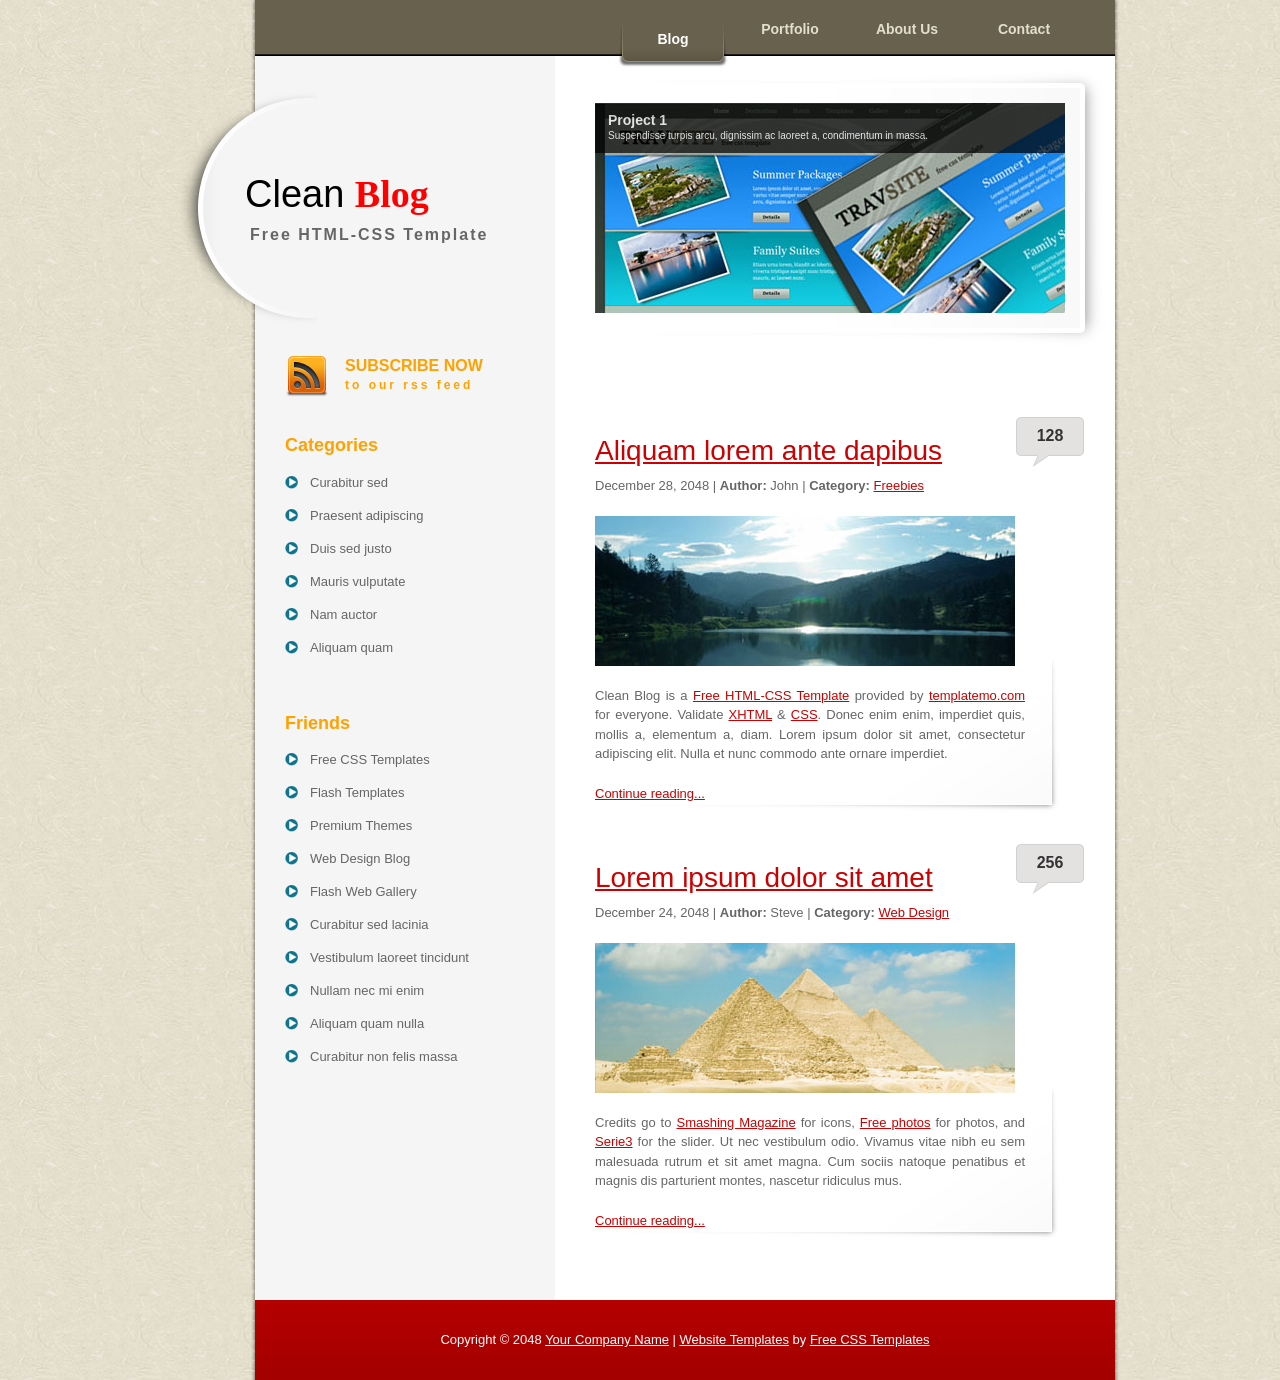
<file: templatemo_251_clean_blog/index.html>
<!DOCTYPE html PUBLIC "-//W3C//DTD XHTML 1.0 Transitional//EN" "http://www.w3.org/TR/xhtml1/DTD/xhtml1-transitional.dtd">
<html xmlns="http://www.w3.org/1999/xhtml">
<head>
<meta http-equiv="Content-Type" content="text/html; charset=utf-8" />
<title>Clean Blog Template</title>
<meta name="keywords" content="clean blog template, html css layout" />
<meta name="description" content="Clean Blog Template is provided by templatemo.com" />
<link href="templatemo_style.css" rel="stylesheet" type="text/css" />

<link href="s3slider.css" rel="stylesheet" type="text/css" />
<!-- JavaScripts-->
<script type="text/javascript" src="js/jquery.js"></script>
<script type="text/javascript" src="js/s3Slider.js"></script>
<script type="text/javascript">
    $(document).ready(function() {
        $('#slider').s3Slider({
            timeOut: 1600
        });
    });
</script>

</head>
<body>

<div id="templatemo_wrapper">

	<div id="templatemo_menu">
                
        <ul>
            <li><a href="index.html" class="current">Blog</a></li>
            <li><a href="portfolio.html">Portfolio</a></li>
            <li><a href="about.html">About Us</a></li>
            <li><a href="contact.html">Contact</a></li>
        </ul>	
    
    </div> <!-- end of templatemo_menu -->

    <div id="templatemo_left_column">
    
        <div id="templatemo_header">
        
            <div id="site_title">
                <h1><a href="http://www.templatemo.com" target="_parent">Clean <strong>Blog</strong><span>Free HTML-CSS Template</span></a></h1>
            </div><!-- end of site_title -->
            
        </div> <!-- end of header -->  
        
        <div id="templatemo_sidebar">
    	
            <div id="templatemo_rss">
            
                <a href="#">SUBSCRIBE NOW <br /><span>to our rss feed</span></a>
                
            </div>
            
            <h4>Categories</h4>
            <ul class="templatemo_list">
                <li><a href="http://www.templatemo.com/page/1" target="_parent">Curabitur sed</a></li>
                <li><a href="http://www.templatemo.com/page/2" target="_parent">Praesent adipiscing</a></li>
                <li><a href="http://www.templatemo.com/page/3" target="_parent">Duis sed justo</a></li>
                <li><a href="http://www.templatemo.com/page/4" target="_parent">Mauris vulputate</a></li>
                <li><a href="#">Nam auctor</a></li>
                <li><a href="#">Aliquam quam</a></li>
            </ul>
            
            <div class="cleaner_h40"></div>
            
            <h4>Friends</h4>
            <ul class="templatemo_list">
                <li><a href="http://www.templatemo.com" target="_parent">Free CSS Templates</a></li>
                <li><a href="http://www.flashmo.com" target="_parent">Flash Templates</a></li>
                <li><a href="http://www.flashmo.com/store" target="_parent">Premium Themes</a></li>
                <li><a href="http://www.webdesignmo.com/blog" target="_parent">Web Design Blog</a></li>
                <li><a href="http://www.koflash.com" target="_parent">Flash Web Gallery</a></li>
                <li><a href="#">Curabitur sed lacinia</a></li>
                <li><a href="#">Vestibulum laoreet tincidunt</a></li>
                <li><a href="#">Nullam nec mi enim</a></li>
                <li><a href="#">Aliquam quam nulla</a></li>
                <li><a href="#">Curabitur non felis massa</a></li>
            </ul>
            
        </div> <!-- end of templatemo_sidebar --> 
    
    </div> <!-- end of templatemo_left_column -->
    
    <div id="templatemo_right_column">
    
    	<div id="featured_project">
            <div id="slider">
                <ul id="sliderContent">
                    <li class="sliderImage">
                        <a href=""><img src="images/slider/1.jpg" alt="1" /></a>
                        <span class="top"><strong>Project 1</strong><br />Suspendisse turpis arcu, dignissim ac laoreet a, condimentum in massa.</span>
                    </li>
                    <li class="sliderImage">
                        <a href=""><img src="images/slider/2.jpg" alt="2" /></a>
                        <span class="bottom"><strong>Project 2</strong><br />uisque eget elit quis augue pharetra feugiat.</span>
                    </li>
                    <li class="sliderImage">
                        <img src="images/slider/3.jpg" alt="3" />
                        <span class="left"><strong>Project 3</strong><br />Sed et quam vitae ipsum vulputate varius vitae semper nunc.</span>
                    </li>
                    <li class="sliderImage">
                        <img src="images/slider/4.jpg" alt="4" />
                        <span class="right"><strong>Project 4</strong><br />Lorem ipsum dolor sit amet, consectetur adipiscing elit.</span>
                    </li>
                    <li class="clear sliderImage"></li>
                </ul>
            </div>
        </div>
        
        <div id="templatemo_main">
        
            <div class="post_section">
            
                <span class="comment"><a href="blog_post.html">128</a></span>
            
                <h2><a href="blog_post.html">Aliquam lorem ante dapibus</a></h2>
                
    
            	December 28, 2048 | <strong>Author:</strong> John | <strong>Category:</strong> <a href="#">Freebies</a>
                
                <img src="images/templatemo_image_01.jpg" alt="image 1" />
                
                <p>Clean Blog is a <a href="http://www.templatemo.com" target="_parent">Free HTML-CSS Template</a> provided by <a href="#">templatemo.com</a> for everyone. Validate <a href="http://validator.w3.org/check?uri=referer" rel="nofollow">XHTML</a> &amp; <a href="http://jigsaw.w3.org/css-validator/check/referer" rel="nofollow">CSS</a>. Donec enim enim, imperdiet quis, mollis a, elementum a, diam. Lorem ipsum  dolor sit amet, consectetur adipiscing elit. Nulla et nunc commodo ante ornare imperdiet.</p>
              <a href="blog_post.html">Continue reading...</a>
                
            </div>
                
            <div class="post_section">
                    
                <span class="comment"><a href="blog_post.html">256</a></span>
            
                <h2><a href="blog_post.html">Lorem ipsum dolor sit amet</a></h2>
                
                December 24, 2048 | <strong>Author:</strong> Steve | <strong>Category:</strong> <a href="#">Web Design</a>
                
                <img src="images/templatemo_image_02.jpg" alt="image 2" />
                
                <p>Credits go to <a href="http://www.smashingmagazine.com/2008/09/23/practika-a-free-icon-set/" target="_blank">Smashing Magazine</a> for icons, <a href="http://www.photovaco.com" target="_blank">Free photos</a> for photos, and <a href="http://www.serie3.info/s3slider/" target="_blank">Serie3</a> for the slider. Ut nec vestibulum odio. Vivamus vitae nibh eu sem malesuada rutrum et sit amet magna. Cum sociis natoque penatibus et magnis dis parturient montes, nascetur ridiculus mus.</p>
              <a href="blog_post.html">Continue reading...</a>
            
            </div>
		</div>
    
  <div class="cleaner"></div>
  </div> 
    <!-- end of templatemo_main -->
  <div class="cleaner_h20"></div>
  
  	<div id="templatemo_footer">
    
		Copyright © 2048 <a href="#">Your Company Name</a> | 
        <a href="http://www.iwebsitetemplate.com" target="_parent">Website Templates</a> by <a href="http://www.templatemo.com" target="_parent">Free CSS Templates</a>
        
    </div>
  
    <div class="cleaner"></div>
</div> <!-- end of warpper -->

</body>
</html>
</file>
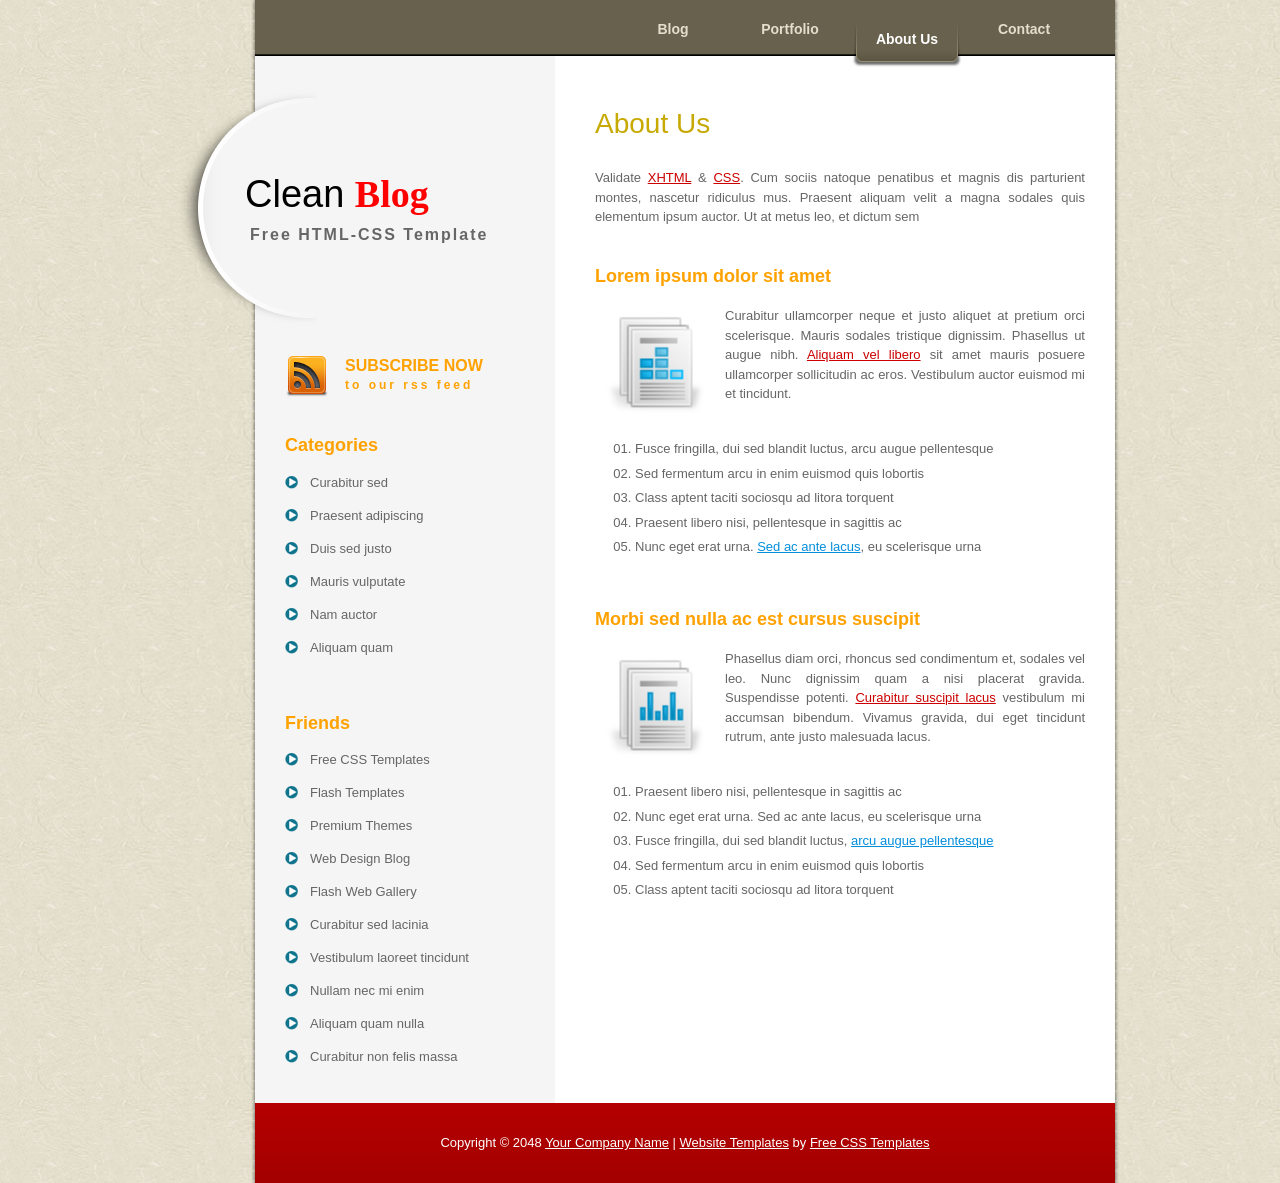
<file: templatemo_251_clean_blog/about.html>
<!DOCTYPE html PUBLIC "-//W3C//DTD XHTML 1.0 Transitional//EN" "http://www.w3.org/TR/xhtml1/DTD/xhtml1-transitional.dtd">
<html xmlns="http://www.w3.org/1999/xhtml">
<head>
<meta http-equiv="Content-Type" content="text/html; charset=utf-8" />
<title>About Clean Blog</title>
<meta name="keywords" content="clean blog template, about page, html css layout" />
<meta name="description" content="Clean Blog Template is a W3C standards-compliant HTML-CSS layout by templatemo.com" />
<link href="templatemo_style.css" rel="stylesheet" type="text/css" />
</head>
<body>

<div id="templatemo_wrapper">

	<div id="templatemo_menu">
                
        <ul>
            <li><a href="index.html">Blog</a></li>
            <li><a href="portfolio.html">Portfolio</a></li>
            <li><a href="about.html" class="current">About Us</a></li>
            <li><a href="contact.html">Contact</a></li>
        </ul>  	
    
    </div> <!-- end of templatemo_menu -->

    <div id="templatemo_left_column">
    
        <div id="templatemo_header">
        
            <div id="site_title">
                <h1><a href="http://www.templatemo.com" target="_parent">Clean <strong>Blog</strong><span>Free HTML-CSS Template</span></a></h1>
            </div><!-- end of site_title -->
            
        </div> <!-- end of header -->  
        
        <div id="templatemo_sidebar">
    	
            <div id="templatemo_rss">
            
                <a href="#">SUBSCRIBE NOW <br /><span>to our rss feed</span></a>
                
            </div>
            
            <h4>Categories</h4>
            <ul class="templatemo_list">
                <li><a href="http://www.templatemo.com/page/1" target="_parent">Curabitur sed</a></li>
                <li><a href="http://www.templatemo.com/page/2" target="_parent">Praesent adipiscing</a></li>
                <li><a href="http://www.templatemo.com/page/3" target="_parent">Duis sed justo</a></li>
                <li><a href="http://www.templatemo.com/page/4" target="_parent">Mauris vulputate</a></li>
                <li><a href="#">Nam auctor</a></li>
                <li><a href="#">Aliquam quam</a></li>
            </ul>
            
            <div class="cleaner_h40"></div>
            
            <h4>Friends</h4>
            <ul class="templatemo_list">
                <li><a href="http://www.templatemo.com" target="_parent">Free CSS Templates</a></li>
                <li><a href="http://www.flashmo.com" target="_parent">Flash Templates</a></li>
                <li><a href="http://www.flashmo.com/store" target="_parent">Premium Themes</a></li>
                <li><a href="http://www.webdesignmo.com/blog" target="_parent">Web Design Blog</a></li>
                <li><a href="http://www.koflash.com" target="_parent">Flash Web Gallery</a></li>
                <li><a href="#">Curabitur sed lacinia</a></li>
                <li><a href="#">Vestibulum laoreet tincidunt</a></li>
                <li><a href="#">Nullam nec mi enim</a></li>
                <li><a href="#">Aliquam quam nulla</a></li>
                <li><a href="#">Curabitur non felis massa</a></li>
            </ul>
            
        </div> <!-- end of templatemo_sidebar --> 
    
    </div> <!-- end of templatemo_left_column -->
    
    <div id="templatemo_right_column">
    
    <div id="templatemo_main">
  
        <h2>About Us</h2>
            <p align="justify">Validate <a href="http://validator.w3.org/check?uri=referer" rel="nofollow">XHTML</a> &amp; <a href="http://jigsaw.w3.org/css-validator/check/referer" rel="nofollow">CSS</a>. Cum sociis natoque penatibus et magnis dis parturient montes, nascetur ridiculus mus. Praesent aliquam velit a magna sodales quis elementum ipsum auctor. Ut at metus leo, et dictum sem</p>
            
            <div class="cleaner_h30"></div>
        
            <div class="service_box">
                <h4>Lorem ipsum dolor sit amet</h4>
                
                <div class="left">
                    <a href="#"><img src="images/chart1.png" alt="chart 1" /></a>                </div>
          <div class="right">
                    <p align="justify">Curabitur ullamcorper neque et justo aliquet at pretium orci  scelerisque. Mauris sodales tristique dignissim. Phasellus ut augue  nibh. <a href="#">Aliquam vel libero</a> sit amet mauris posuere ullamcorper  sollicitudin ac eros. Vestibulum auctor euismod mi et tincidunt. </p>
                
              </div>
                <div class="cleaner"></div>
                	<ol>
                        <li>Fusce fringilla, dui sed blandit luctus, arcu augue pellentesque</li>
                  		<li>Sed fermentum arcu in enim euismod quis lobortis </li>
                        <li>Class aptent taciti sociosqu ad litora torquent </li>
                        <li>Praesent libero nisi, pellentesque in sagittis ac</li>
                        <li>Nunc eget erat urna. <a href="#">Sed ac ante lacus</a>, eu scelerisque urna</li>
           	  </ol>
                <div class="cleaner"></div>
            </div>
            
            <div class="service_box">
            
            <h4>Morbi sed nulla ac est cursus suscipit</h4>
            
                <div class="left">
                  <a href="#"><img src="images/chart2.png" alt="chart 2" /></a>                </div>
          		<div class="right">
                    <p align="justify">Phasellus diam orci, rhoncus sed condimentum et, sodales vel leo. Nunc  dignissim quam a nisi placerat gravida. Suspendisse potenti. <a href="#">Curabitur  suscipit lacus</a> vestibulum mi accumsan bibendum. Vivamus gravida, dui  eget tincidunt rutrum, ante justo malesuada lacus.</p>
                        
                    
              </div>
                <div class="cleaner"></div>
                	<ol>
                        <li>Praesent libero nisi, pellentesque in sagittis ac</li>
                        <li>Nunc eget erat urna. Sed ac ante lacus, eu scelerisque urna</li>                
						<li>Fusce fringilla, dui sed blandit luctus, <a href="#">arcu augue pellentesque</a></li>
               		  <li>Sed fermentum arcu in enim euismod quis lobortis </li>
                        <li>Class aptent taciti sociosqu ad litora torquent </li>
                 	</ol>
            </div>	
    	</div> <!-- end of main -->
 	<div class="cleaner"></div>
  </div> 
    <!-- end of right column -->
  <div class="cleaner_h20"></div>
  
  	<div id="templatemo_footer">
    
		Copyright © 2048 <a href="#">Your Company Name</a> | 
        <a href="http://www.iwebsitetemplate.com" target="_parent">Website Templates</a> by <a href="http://www.templatemo.com" target="_parent">Free CSS Templates</a>
        
    </div>
  
    <div class="cleaner"></div>
</div> <!-- end of warpper -->

</body>
</html>
</file>
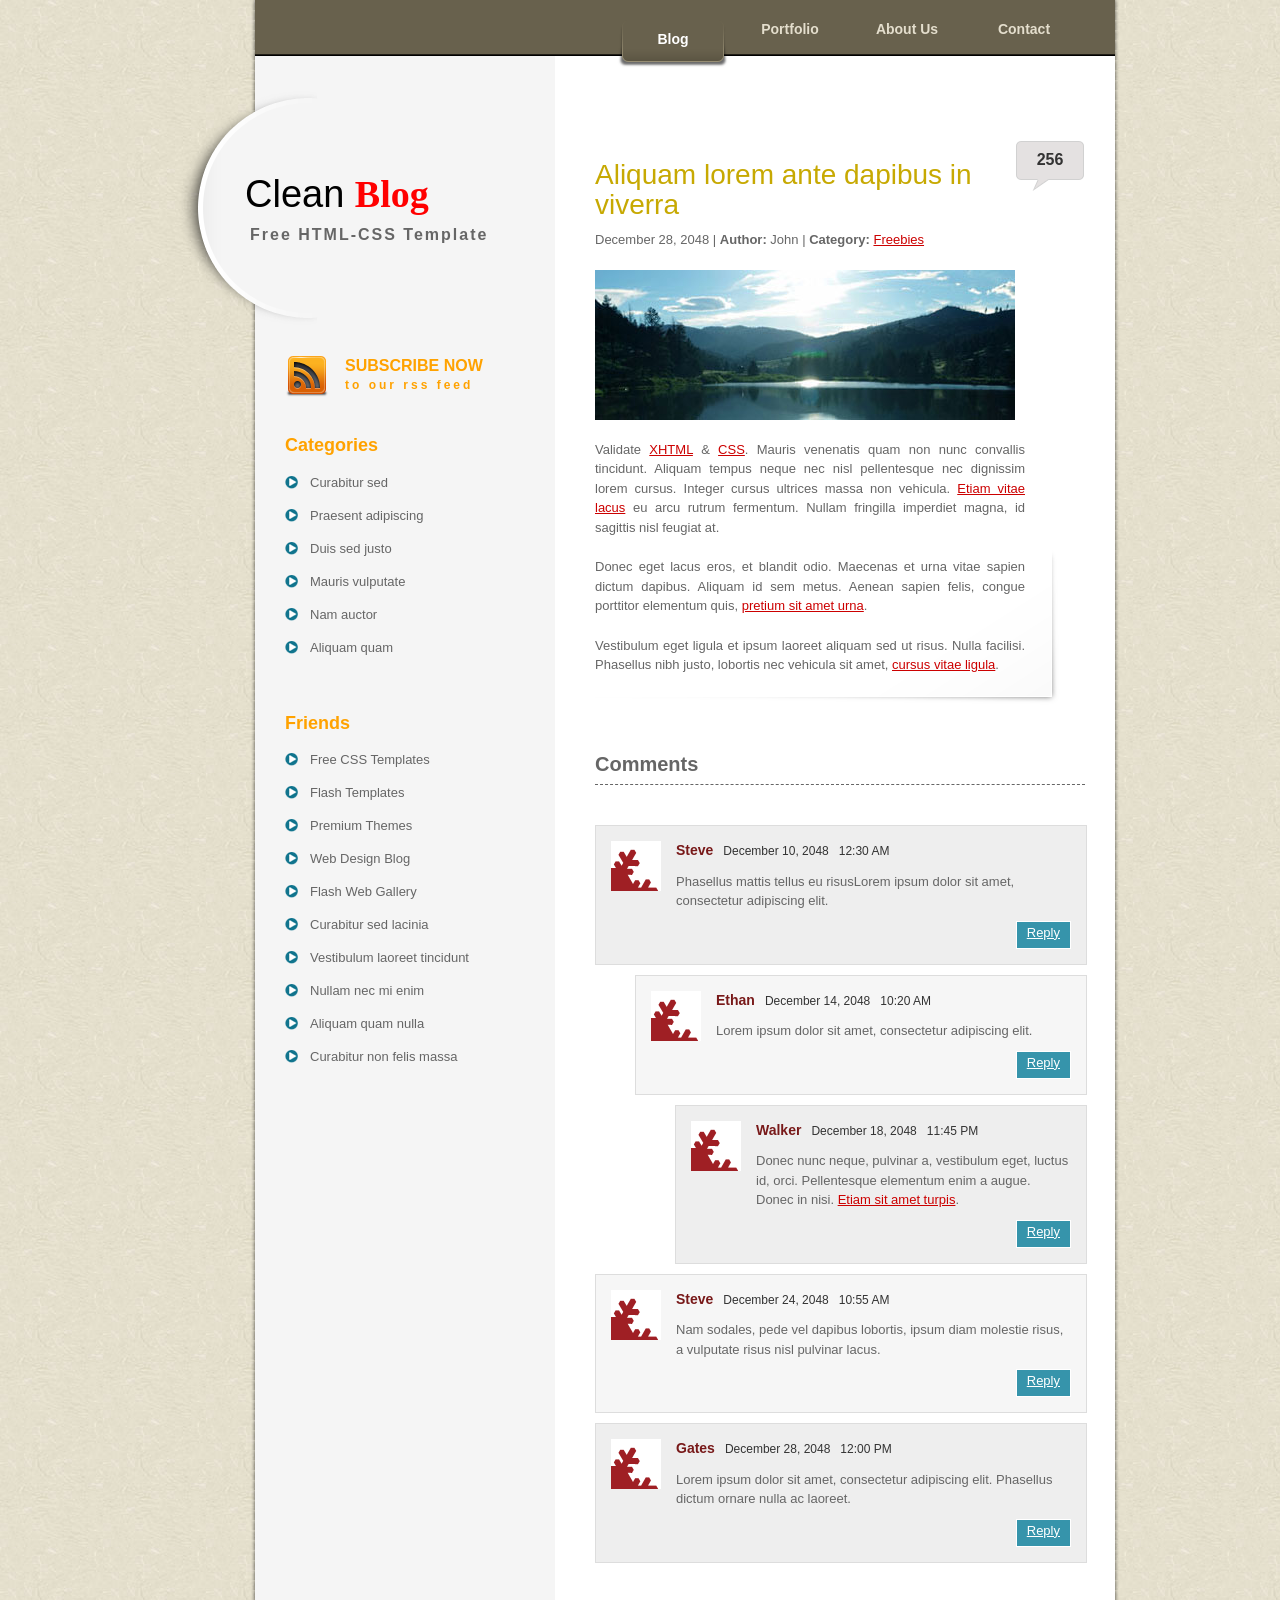
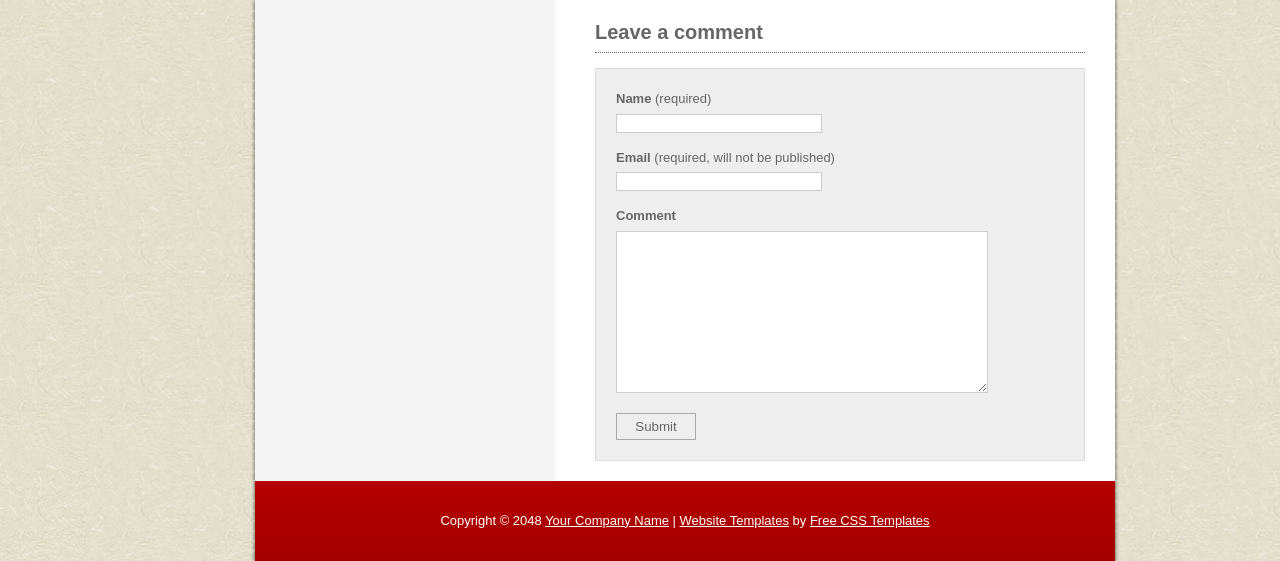
<file: templatemo_251_clean_blog/blog_post.html>
<!DOCTYPE html PUBLIC "-//W3C//DTD XHTML 1.0 Transitional//EN" "http://www.w3.org/TR/xhtml1/DTD/xhtml1-transitional.dtd">
<html xmlns="http://www.w3.org/1999/xhtml">
<head>
<meta http-equiv="Content-Type" content="text/html; charset=utf-8" />
<title>Clean Blog Post</title>
<meta name="keywords" content="clean blog post, 2-column, multi-level, comments, html css layout" />
<meta name="description" content="Clean Blog Post with multi-level commenting" />
<link href="templatemo_style.css" rel="stylesheet" type="text/css" />
</head>
<body>

<div id="templatemo_wrapper">

	<div id="templatemo_menu">
                
         <ul>
            <li><a href="index.html" class="current">Blog</a></li>
            <li><a href="portfolio.html">Portfolio</a></li>
            <li><a href="about.html">About Us</a></li>
            <li><a href="contact.html">Contact</a></li>
        </ul>   	
    
    </div> <!-- end of templatemo_menu -->

    <div id="templatemo_left_column">
    
        <div id="templatemo_header">
        
            <div id="site_title">
                <h1><a href="http://www.templatemo.com" target="_parent">Clean <strong>Blog</strong><span>Free HTML-CSS Template</span></a></h1>
            </div><!-- end of site_title -->
            
        </div> <!-- end of header -->  
        
        <div id="templatemo_sidebar">
    	
            <div id="templatemo_rss">
            
                <a href="#">SUBSCRIBE NOW <br /><span>to our rss feed</span></a>
                
            </div>
            
            <h4>Categories</h4>
            <ul class="templatemo_list">
                <li><a href="http://www.templatemo.com/page/1" target="_parent">Curabitur sed</a></li>
                <li><a href="http://www.templatemo.com/page/2" target="_parent">Praesent adipiscing</a></li>
                <li><a href="http://www.templatemo.com/page/3" target="_parent">Duis sed justo</a></li>
                <li><a href="http://www.templatemo.com/page/4" target="_parent">Mauris vulputate</a></li>
                <li><a href="#">Nam auctor</a></li>
                <li><a href="#">Aliquam quam</a></li>
            </ul>
            
            <div class="cleaner_h40"></div>
            
            <h4>Friends</h4>
            <ul class="templatemo_list">
                <li><a href="http://www.templatemo.com" target="_parent">Free CSS Templates</a></li>
                <li><a href="http://www.flashmo.com" target="_parent">Flash Templates</a></li>
                <li><a href="http://www.flashmo.com/store" target="_parent">Premium Themes</a></li>
                <li><a href="http://www.webdesignmo.com/blog" target="_parent">Web Design Blog</a></li>
                <li><a href="http://www.koflash.com" target="_parent">Flash Web Gallery</a></li>
                <li><a href="#">Curabitur sed lacinia</a></li>
                <li><a href="#">Vestibulum laoreet tincidunt</a></li>
                <li><a href="#">Nullam nec mi enim</a></li>
                <li><a href="#">Aliquam quam nulla</a></li>
                <li><a href="#">Curabitur non felis massa</a></li>
            </ul>
            
        </div> <!-- end of templatemo_sidebar --> 
    
    </div> <!-- end of templatemo_left_column -->
    
    <div id="templatemo_right_column">
        
        <div id="templatemo_main">
        
            <div class="post_section">
            
                <span class="comment"><a href="fullpost.html">256</a></span>
            
                <h2>Aliquam lorem ante dapibus in viverra </h2>
    
                December 28, 2048 | <strong>Author:</strong> John | <strong>Category:</strong> <a href="#">Freebies</a>
                
                <a href="http://www.templatemo.com/page/1" target="_parent"><img src="images/templatemo_image_01.jpg" alt="image" /></a>
                
              <p>Validate <a href="http://validator.w3.org/check?uri=referer" rel="nofollow">XHTML</a> &amp; <a href="http://jigsaw.w3.org/css-validator/check/referer" rel="nofollow">CSS</a>. Mauris venenatis quam non nunc convallis tincidunt. Aliquam tempus neque nec nisl pellentesque nec dignissim lorem cursus. Integer cursus ultrices massa non vehicula. <a href="#">Etiam vitae lacus</a> eu arcu rutrum fermentum. Nullam fringilla imperdiet magna, id sagittis nisl feugiat at. </p>
                <p>Donec eget lacus eros, et blandit odio. Maecenas et urna vitae sapien dictum dapibus. Aliquam id sem metus. Aenean sapien felis, congue porttitor elementum quis, <a href="#">pretium sit amet urna</a>.</p>
              <p> Vestibulum eget ligula et ipsum laoreet aliquam sed ut risus. Nulla facilisi. Phasellus nibh justo, lobortis nec vehicula sit amet, <a href="#">cursus vitae ligula</a>.</p>
                
		  </div>
            
            <div class="comment_tab">
           	    Comments           </div>
            
      <div id="comment_section">
                <ol class="comments first_level">
                        
                        <li>
                            <div class="comment_box commentbox1">
                                    
                                <div class="gravatar">
                                    <img src="images/avator.png" alt="author" />
                                </div>
                                
                                <div class="comment_text">
                                    <div class="comment_author">Steve<span class="date">December 10, 2048</span><span class="time">12:30 AM</span></div>
                                    <p>Phasellus mattis tellus eu risusLorem ipsum dolor sit amet, consectetur adipiscing elit.</p>
                                  <div class="reply"><a href="#">Reply</a></div>
                                </div>
                                <div class="cleaner"></div>
                            </div>                        
                            
                        </li>
                        
                        <li>
                        
                        
                            	<ol class="comments">
                            
                                    <li>
                                        <div class="comment_box commentbox2">
                                        
                                        <div class="gravatar">
                                        <img src="images/avator.png" alt="author 2" />
                                        </div>
                                        <div class="comment_text">
                                        <div class="comment_author">Ethan<span class="date">December 14, 2048</span><span class="time">10:20 AM</span></div>
                                        <p>Lorem ipsum dolor sit amet, consectetur adipiscing elit. </p>
                                        <div class="reply"><a href="#">Reply</a></div>
                                        </div>
                                        
                                        <div class="cleaner"></div>
                                        </div>                        
                                    
                                    
                                    </li>
                                    
                                    <li>
                                    
                            
                                        <ol class="comments">
                                    
                                            <li>
                                                <div class="comment_box commentbox1">
                                                
                                                    <div class="gravatar">
                                                        <img src="images/avator.png" alt="author 3" />
                                                    </div>
                                                    <div class="comment_text">
                                                        <div class="comment_author">Walker<span class="date">December 18, 2048</span><span class="time">11:45 PM</span></div>
                                                        <p>Donec nunc neque, pulvinar a, vestibulum eget, luctus id, orci.   Pellentesque elementum enim a augue. Donec in nisi. <a href="#">Etiam sit amet turpis</a>.</p>
                                                      <div class="reply"><a href="#">Reply</a></div>
                                                    </div>
                                                    
                                                    <div class="cleaner"></div>
                                                </div>                        
                                                
                                                
                                            </li>
                                    
                                        </ol>
                        
                        			</li>
                                </ol>
                                
						</li>
                        
                        <li>
                            <div class="comment_box commentbox2">
                                    
                                     
                                <div class="gravatar">
                                    <img src="images/avator.png" alt="author 4" />
                                </div>
                                <div class="comment_text">
                                    <div class="comment_author">Steve<span class="date">December 24, 2048</span><span class="time">10:55 AM</span></div>
                                    <p>Nam sodales, pede vel dapibus lobortis, ipsum diam molestie risus, a vulputate risus nisl pulvinar lacus.</p>
                                  <div class="reply"><a href="#">Reply</a></div>
                                </div>
                                
                                <div class="cleaner"></div>
                            </div>                        
                            
                            
                        </li>
                        
                        <li>
                            <div class="comment_box commentbox1">
                                    
                                <div class="gravatar">
                                    <img src="images/avator.png" alt="author 5" />
                                </div>
                                <div class="comment_text">
                                    <div class="comment_author">Gates<span class="date">December 28, 2048</span><span class="time">12:00 PM</span></div>
                                    <p>Lorem ipsum dolor sit amet, consectetur adipiscing elit. Phasellus dictum ornare nulla ac laoreet.</p>
                                  <div class="reply"><a href="#">Reply</a></div>
                                </div>
                                
                                <div class="cleaner"></div>
                            </div>                        
                            
                            
                        </li>
                        
                    </ol>
                </div>
                
                <div id="comment_form">
                    <h3>Leave a comment</h3>
                    
              		<form action="#" method="post">
                        <div class="form_row">
                            <label><strong>Name</strong> (required)</label>
           					<br />
                            <input type="text" name="name" />
                        </div>
                        <div class="form_row">
                            <label><strong>Email</strong>  (required, will not be published)</label>
          					<br />
                            <input type="text" name="name" />
                        </div>
                        <div class="form_row">
                            <label><strong>Comment</strong></label>
           					<br />
                            <textarea  name="comment" rows="" cols=""></textarea>
                        </div>
                        <input type="submit" name="Submit" value="Submit" class="submit_btn" />
                    </form>
                    
                </div>
            
		</div> <!-- end of main -->
    
  <div class="cleaner"></div>
  </div> 
    <!-- end of templatemo_main -->
  <div class="cleaner_h20"></div>
  
  	<div id="templatemo_footer">
    
		Copyright © 2048 <a href="#">Your Company Name</a> | 
        <a href="http://www.iwebsitetemplate.com" target="_parent">Website Templates</a> by <a href="http://www.templatemo.com" target="_parent">Free CSS Templates</a>
        
    </div>
  
    <div class="cleaner"></div>
</div> <!-- end of warpper -->

</body>
</html>
</file>
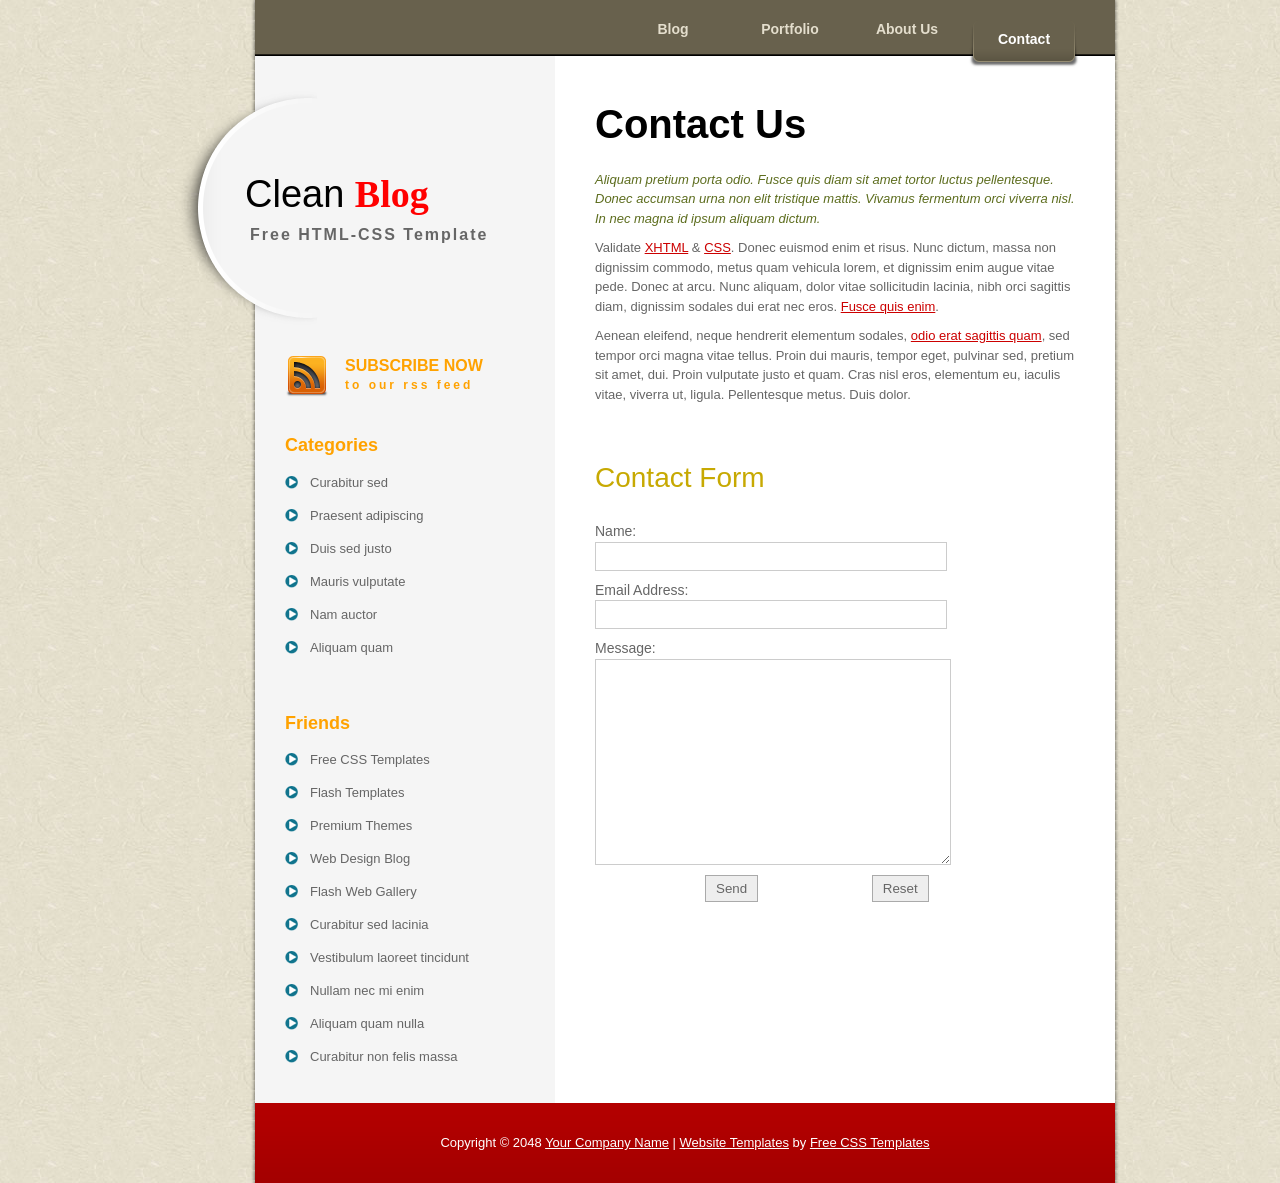
<file: templatemo_251_clean_blog/contact.html>
<!DOCTYPE html PUBLIC "-//W3C//DTD XHTML 1.0 Transitional//EN" "http://www.w3.org/TR/xhtml1/DTD/xhtml1-transitional.dtd">
<html xmlns="http://www.w3.org/1999/xhtml">
<head>
<meta http-equiv="Content-Type" content="text/html; charset=utf-8" />
<title>Clean Blog - Contact Page</title>
<meta name="keywords" content="clean blog template, contact form, html css layout" />
<meta name="description" content="Clean Blog Template - Contact Form, easy to use" />
<link href="templatemo_style.css" rel="stylesheet" type="text/css" />

</head>
<body>

<div id="templatemo_wrapper">

	<div id="templatemo_menu">
                
        <ul>
            <li><a href="index.html">Blog</a></li>
            <li><a href="portfolio.html">Portfolio</a></li>
            <li><a href="about.html">About Us</a></li>
            <li><a href="contact.html" class="current">Contact</a></li>
        </ul>    	
    
    </div> <!-- end of templatemo_menu -->

    <div id="templatemo_left_column">
    
        <div id="templatemo_header">
        
            <div id="site_title">
                <h1><a href="http://www.templatemo.com" target="_parent">Clean <strong>Blog</strong><span>Free HTML-CSS Template</span></a></h1>
            </div><!-- end of site_title -->
            
        </div> <!-- end of header -->  
        
        <div id="templatemo_sidebar">
    	
            <div id="templatemo_rss">
            
                <a href="#">SUBSCRIBE NOW <br /><span>to our rss feed</span></a>
                
            </div>
            
            <h4>Categories</h4>
            <ul class="templatemo_list">
                <li><a href="http://www.templatemo.com/page/1" target="_parent">Curabitur sed</a></li>
                <li><a href="http://www.templatemo.com/page/2" target="_parent">Praesent adipiscing</a></li>
                <li><a href="http://www.templatemo.com/page/3" target="_parent">Duis sed justo</a></li>
                <li><a href="http://www.templatemo.com/page/4" target="_parent">Mauris vulputate</a></li>
                <li><a href="#">Nam auctor</a></li>
                <li><a href="#">Aliquam quam</a></li>
            </ul>
            
            <div class="cleaner_h40"></div>
            
            <h4>Friends</h4>
            <ul class="templatemo_list">
                <li><a href="http://www.templatemo.com" target="_parent">Free CSS Templates</a></li>
                <li><a href="http://www.flashmo.com" target="_parent">Flash Templates</a></li>
                <li><a href="http://www.flashmo.com/store" target="_parent">Premium Themes</a></li>
                <li><a href="http://www.webdesignmo.com/blog" target="_parent">Web Design Blog</a></li>
                <li><a href="http://www.koflash.com" target="_parent">Flash Web Gallery</a></li>
                <li><a href="#">Curabitur sed lacinia</a></li>
                <li><a href="#">Vestibulum laoreet tincidunt</a></li>
                <li><a href="#">Nullam nec mi enim</a></li>
                <li><a href="#">Aliquam quam nulla</a></li>
                <li><a href="#">Curabitur non felis massa</a></li>
            </ul>
            
        </div> <!-- end of templatemo_sidebar --> 
    
    </div> <!-- end of templatemo_left_column -->
    
    <div id="templatemo_right_column">
    
        <div id="templatemo_main">
        
        	<h1>Contact Us</h1>

        <p><em>Aliquam pretium porta odio. Fusce quis diam sit amet tortor luctus pellentesque. Donec accumsan urna non elit tristique mattis. Vivamus fermentum orci viverra nisl. In nec magna id ipsum  aliquam dictum.</em></p>
        <p>Validate <a href="http://validator.w3.org/check?uri=referer" rel="nofollow">XHTML</a> &amp; <a href="http://jigsaw.w3.org/css-validator/check/referer" rel="nofollow">CSS</a>. Donec euismod enim et risus. Nunc dictum, massa non dignissim commodo, metus quam vehicula lorem, et dignissim enim augue vitae pede. Donec at arcu. Nunc aliquam, dolor vitae sollicitudin lacinia, nibh orci sagittis diam, dignissim sodales dui erat nec eros. <a href="#">Fusce quis enim</a>.</p>
        <p>Aenean eleifend, neque hendrerit elementum sodales, <a href="#">odio erat sagittis quam</a>, sed tempor orci magna vitae tellus. Proin dui mauris, tempor eget, pulvinar sed, pretium sit amet, dui. Proin vulputate justo et quam. Cras nisl eros, elementum eu, iaculis vitae, viverra ut, ligula. Pellentesque metus. Duis dolor.</p>
        <div class="cleaner_h50"></div>

            <div id="contact_form">
            
                <h2>Contact Form</h2>
                
                <form method="post" name="contact" action="#">
                
                    <input type="hidden" name="post" value="Send" />
                    <label for="author">Name:</label> <input type="text" id="author" name="author" class="required input_field" />
                    <div class="cleaner_h10"></div>
                    
                    <label for="email">Email Address:</label> <input type="text" id="email" name="email" class="validate-email required input_field" />
                    <div class="cleaner_h10"></div>
                    
                  
                    <label for="text">Message:</label> <textarea id="text" name="text" rows="0" cols="0" class="required"></textarea>
                    <div class="cleaner_h10"></div>
                    
                    <input type="submit" class="submit_btn" name="submit" id="submit" value="Send" />
                    <input type="reset" class="submit_btn" name="reset" id="reset" value="Reset" />
                
              </form>
            
            </div> 
        
        </div> <!-- end of main -->
        <div class="cleaner"></div>
    </div> <!-- end of right column -->
    
    
  <div class="cleaner_h20"></div>
  
  	<div id="templatemo_footer">
    
		Copyright © 2048 <a href="#">Your Company Name</a> | 
        <a href="http://www.iwebsitetemplate.com" target="_parent">Website Templates</a> by <a href="http://www.templatemo.com" target="_parent">Free CSS Templates</a>
        
    </div>
  
    <div class="cleaner"></div>
</div> <!-- end of warpper -->

</body>
</html>
</file>
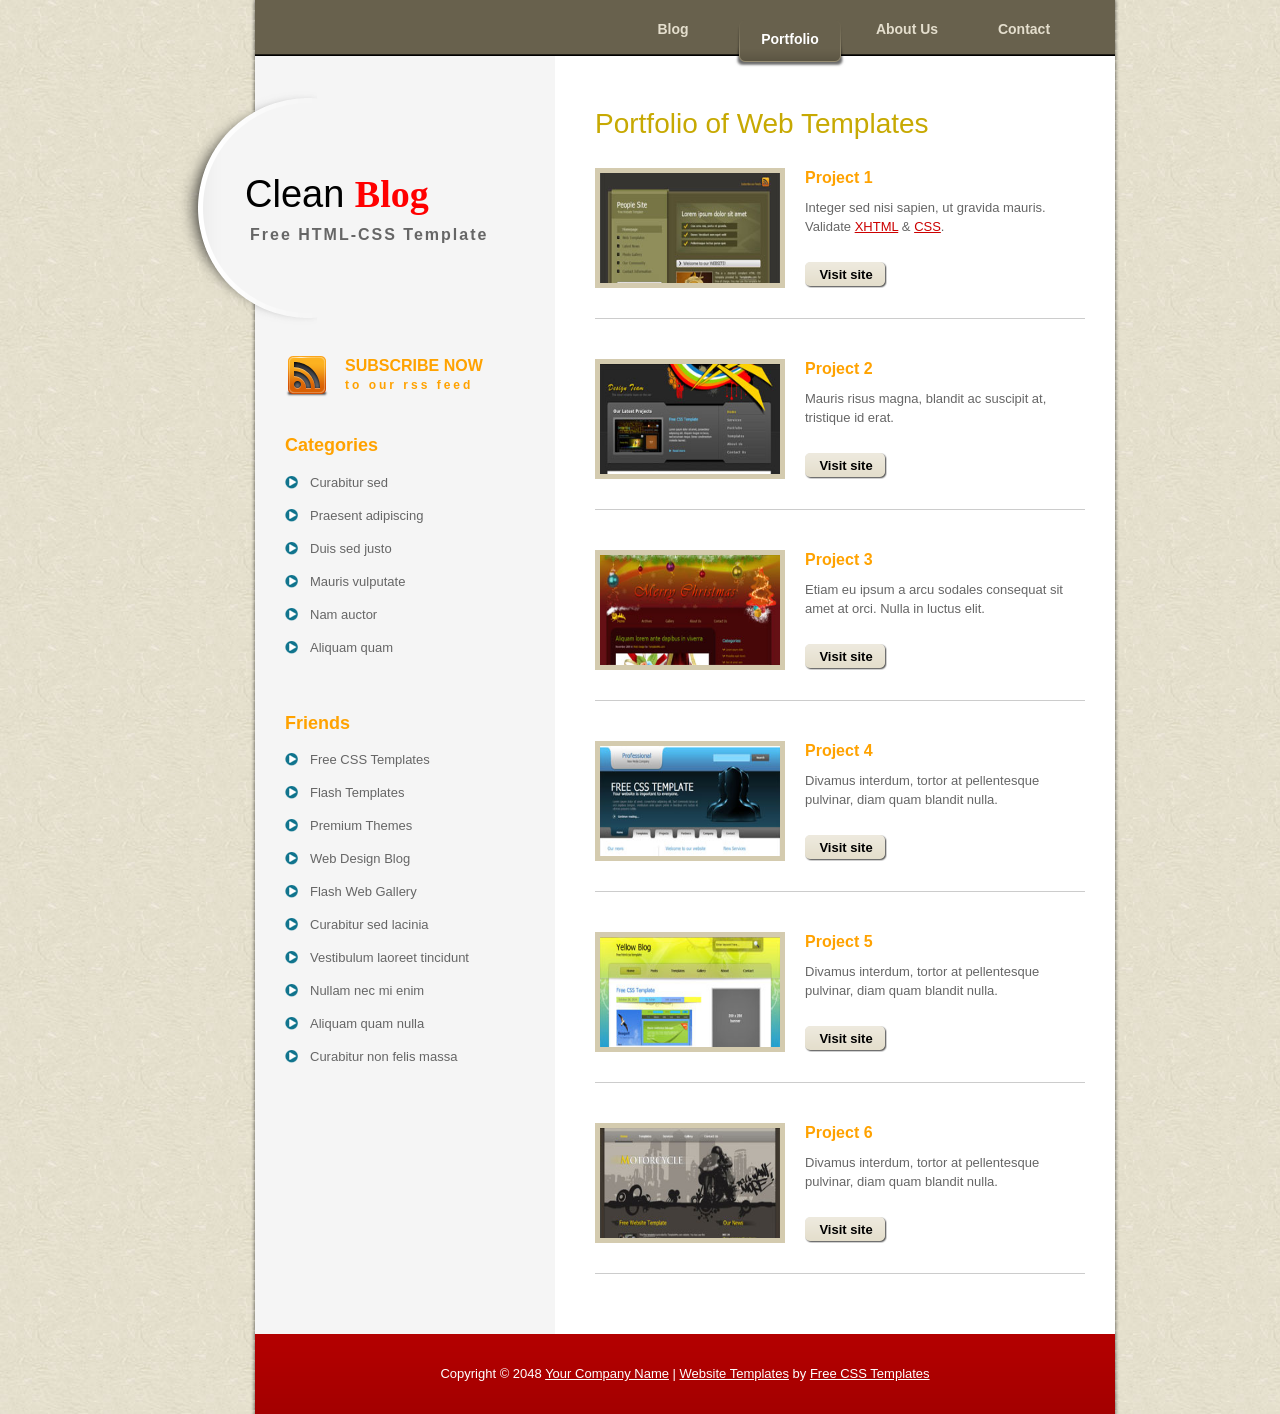
<file: templatemo_251_clean_blog/portfolio.html>
<!DOCTYPE html PUBLIC "-//W3C//DTD XHTML 1.0 Transitional//EN" "http://www.w3.org/TR/xhtml1/DTD/xhtml1-transitional.dtd">
<html xmlns="http://www.w3.org/1999/xhtml">
<head>
<meta http-equiv="Content-Type" content="text/html; charset=utf-8" />
<title>Clean Blog - Portfolio</title>
<meta name="keywords" content="clean, portfolio, blog template, html css layout" />
<meta name="description" content="Clean Blog - Portfolio Page in 2-column style" />
<link href="templatemo_style.css" rel="stylesheet" type="text/css" />

<!--////// CHOOSE ONE OF THE 3 PIROBOX STYLES  \\\\\\\-->
<link href="css_pirobox/white/style.css" media="screen" title="shadow" rel="stylesheet" type="text/css" />
<!--<link href="css_pirobox/white/style.css" media="screen" title="white" rel="stylesheet" type="text/css" />
<link href="css_pirobox/black/style.css" media="screen" title="black" rel="stylesheet" type="text/css" />-->
<!--////// END  \\\\\\\-->

<!--////// INCLUDE THE JS AND PIROBOX OPTION IN YOUR HEADER  \\\\\\\-->
<script type="text/javascript" src="js/jquery.min.js"></script>
<script type="text/javascript" src="js/piroBox.1_2.js"></script>
<script type="text/javascript">
$(document).ready(function() {
	$().piroBox({
			my_speed: 600, //animation speed
			bg_alpha: 0.5, //background opacity
			radius: 4, //caption rounded corner
			scrollImage : false, // true == image follows the page, false == image remains in the same open position
			pirobox_next : 'piro_next', // Nav buttons -> piro_next == inside piroBox , piro_next_out == outside piroBox
			pirobox_prev : 'piro_prev',// Nav buttons -> piro_prev == inside piroBox , piro_prev_out == outside piroBox
			close_all : '.piro_close',// add class .piro_overlay(with comma)if you want overlay click close piroBox
			slideShow : 'slideshow', // just delete slideshow between '' if you don't want it.
			slideSpeed : 4 //slideshow duration in seconds(3 to 6 Recommended)
	});
});
</script>
<!--////// END  \\\\\\\-->

</head>
<body>

<div id="templatemo_wrapper">

	<div id="templatemo_menu">
                
        <ul>
            <li><a href="index.html">Blog</a></li>
            <li><a href="portfolio.html" class="current">Portfolio</a></li>
            <li><a href="about.html">About Us</a></li>
            <li><a href="contact.html">Contact</a></li>
        </ul> 	
    
    </div> <!-- end of templatemo_menu -->

    <div id="templatemo_left_column">
    
        <div id="templatemo_header">
        
            <div id="site_title">
                <h1><a href="http://www.templatemo.com" target="_parent">Clean <strong>Blog</strong><span>Free HTML-CSS Template</span></a></h1>
            </div><!-- end of site_title -->
            
        </div> <!-- end of header -->  
        
        <div id="templatemo_sidebar">
    	
            <div id="templatemo_rss">
            
                <a href="#">SUBSCRIBE NOW <br /><span>to our rss feed</span></a>
                
            </div>
            
            <h4>Categories</h4>
            <ul class="templatemo_list">
                <li><a href="http://www.templatemo.com/page/1" target="_parent">Curabitur sed</a></li>
                <li><a href="http://www.templatemo.com/page/2" target="_parent">Praesent adipiscing</a></li>
                <li><a href="http://www.templatemo.com/page/3" target="_parent">Duis sed justo</a></li>
                <li><a href="http://www.templatemo.com/page/4" target="_parent">Mauris vulputate</a></li>
                <li><a href="#">Nam auctor</a></li>
                <li><a href="#">Aliquam quam</a></li>
            </ul>
            
            <div class="cleaner_h40"></div>
            
            <h4>Friends</h4>
            <ul class="templatemo_list">
                <li><a href="http://www.templatemo.com" target="_parent">Free CSS Templates</a></li>
                <li><a href="http://www.flashmo.com" target="_parent">Flash Templates</a></li>
                <li><a href="http://www.flashmo.com/store" target="_parent">Premium Themes</a></li>
                <li><a href="http://www.webdesignmo.com/blog" target="_parent">Web Design Blog</a></li>
                <li><a href="http://www.koflash.com" target="_parent">Flash Web Gallery</a></li>
                <li><a href="#">Curabitur sed lacinia</a></li>
                <li><a href="#">Vestibulum laoreet tincidunt</a></li>
                <li><a href="#">Nullam nec mi enim</a></li>
                <li><a href="#">Aliquam quam nulla</a></li>
                <li><a href="#">Curabitur non felis massa</a></li>
            </ul>
            
        </div> <!-- end of templatemo_sidebar --> 
    
    </div> <!-- end of templatemo_left_column -->
    
    <div id="templatemo_right_column">
    
        <div id="templatemo_main">
        
            <h2>Portfolio of Web Templates</h2>
            <div id="gallery">
                <ul>
                
                    <li>
                        <div class="left">
                            <a href="images/gallery/image_01_b.jpg" class="pirobox" title="Project 1"><img src="images/gallery/image_01.jpg" alt="1" /></a>
                        </div>
                        <div class="right">
                            <h5>Project 1</h5>
                            <p>Integer sed nisi sapien, ut gravida mauris. Validate <a href="http://validator.w3.org/check?uri=referer" rel="nofollow">XHTML</a> &amp; <a href="http://jigsaw.w3.org/css-validator/check/referer" rel="nofollow">CSS</a>.</p>
                            <div class="button"><a href="#">Visit site</a></div>
                        </div>
                        <div class="cleaner"></div>
                    </li>
                    
                    <li>
                        <div class="left">
                            <a href="images/gallery/image_02_b.jpg" class="pirobox" title="Project 2"><img src="images/gallery/image_02.jpg" alt="2" /></a>
                        </div>
                        <div class="right">
                          <h5>Project 2</h5>
                          <p>Mauris risus magna, blandit ac suscipit at, tristique id erat.</p>
                            <div class="button"><a href="#">Visit site</a></div>
                        </div>
                        <div class="cleaner"></div>
                    </li>
                    
                    <li>
                        <div class="left">
                            <a href="images/gallery/image_03_b.jpg" class="pirobox" title="Project 3"><img src="images/gallery/image_03.jpg" alt="3" /></a>
                        </div>
                        <div class="right">
                            <h5>Project 3</h5>
                          <p>Etiam eu ipsum a arcu sodales consequat sit amet at orci. Nulla in luctus elit.</p>
                            <div class="button"><a href="#">Visit site</a></div>
                      </div>
                         <div class="cleaner"></div>
                    </li>
                    
                    <li>
                        <div class="left">
                            <a href="images/gallery/image_04_b.jpg" class="pirobox" title="Project 4"><img src="images/gallery/image_04.jpg" alt="4" /></a>
                        </div>
                        <div class="right">
                            <h5>Project 4</h5>
                            <p>Divamus interdum, tortor at pellentesque pulvinar, diam quam blandit nulla.</p>
                            <div class="button"><a href="#">Visit site</a></div>
                        </div>
                        <div class="cleaner"></div>
                    </li>
                    
                    <li>
                        <div class="left">
                            <a href="images/gallery/image_05_b.jpg" class="pirobox" title="Project 5"><img src="images/gallery/image_05.jpg" alt="5" /></a>
                        </div>
                        <div class="right">
                            <h5>Project 5</h5>
                            <p>Divamus interdum, tortor at pellentesque pulvinar, diam quam blandit nulla.</p>
                            <div class="button"><a href="#">Visit site</a></div>
                        </div>
                        <div class="cleaner"></div>
                    </li>
                    
                    <li>
                        <div class="left">
                            <a href="images/gallery/image_06_b.jpg" class="pirobox" title="Project 6"><img src="images/gallery/image_06.jpg" alt="6" /></a>
                        </div>
                        <div class="right">
                            <h5>Project 6</h5>
                            <p>Divamus interdum, tortor at pellentesque pulvinar, diam quam blandit nulla.</p>
                            <div class="button"><a href="#">Visit site</a></div>
                        </div>
                        <div class="cleaner"></div>
                    </li>
                </ul>
            
            </div>
        
        </div> <!-- end of main -->
        <div class="cleaner"></div>
    </div>  <!-- end of right column -->
    
  	<div class="cleaner_h20"></div>
  
    <div id="templatemo_footer">
    
		Copyright © 2048 <a href="#">Your Company Name</a> | 
        <a href="http://www.iwebsitetemplate.com" target="_parent">Website Templates</a> by <a href="http://www.templatemo.com" target="_parent">Free CSS Templates</a>
        
    </div>
  
    <div class="cleaner"></div>
</div> <!-- end of warpper -->

</body>
</html>
</file>
<file: templatemo_251_clean_blog/templatemo_style.css>
/*
Credit: http://www.templatemo.com
*/

body {
	margin: 0px;
	padding: 0px;
	color: #666;
	font-family: Helevetica,Arial,sans-serif;
	font-size: 13px;
	line-height:1.5em; 
    background-image: url(images/templatemo_body.jpg);
	background-repeat: repeat;
}

a, a:link, a:visited {
	color: #CC0000;
}

a:hover {
	color: #666666;
	text-decoration: none;
}

p { margin: 0px; padding: 0 0 10px 0; }
img { border: none; }

h1 { font-size: 40px; font-weight: bold; margin: 0 0 30px 0; padding: 5px 0; color: #000; }
h2 { font-size: 28px; font-weight: normal; line-height: 28px; margin: 0 0 30px 0; padding: 0; color: #c7a902; }
h3 { font-size: 21px; margin: 0 0 20px 0; padding: 0; padding: 0; color: #666666; }
h4 { font-size: 18px; margin: 0 0 20px 0; padding: 0; color: #ffa200; }
h5 { font-size: 16px; margin: 0 0 10px 0; padding: 0; color: #ffa200;}
h6 { font-size: 14px; margin: 0 0 5px 0; padding: 0; color: #ffa200;}

.cleaner { clear: both; width: 100%; height: 0px; font-size: 0px;  }
.cleaner_h10 { clear: both; width:100%; height: 10px; }
.cleaner_h20 { clear: both; width:100%; height: 20px; }
.cleaner_h30 { clear: both; width:100%; height: 30px; }
.cleaner_h40 { clear: both; width:100%; height: 40px; }
.cleaner_h50 { clear: both; width:100%; height: 50px; }
.cleaner_h60 { clear: both; width:100%; height: 60px; }

.margin_r30 { margin-right: 30px; }

.vertical_divider { border-right: 1px solid #d9d9d9; }
.horizon_divider {  border-bottom: 1px solid #d9d9d9; }

.float_l {
	float: left;
}

.float_r {
	float: right;
}

.image_wrapper {
	display: inline-block;
	padding: 8px;
	border: 1px solid #999;
	background: #ffffff;
	margin-bottom: 10px;
}
.fl_img {
	float: left;
	margin: 3px 30px 15px 0;
}
.fr_img {
	float: right;
	margin: 3px 0 15px 30px;
}

blockquote { font-style: italic; margin-left: 10px;}
cite { font-weight: bold; }
cite span { color: #8da332; }
em { color: #5d6d1e; }

.templatemo_list {
	margin: 20px 0;
	padding: 0;
	list-style: none;
}

.templatemo_list li {
	background: transparent url(images/templatemo_list.png) no-repeat scroll 0 0px;
	margin:0 0 20px;
	padding:0 0 0 25px;
	line-height: 1em;
}

.templatemo_list li a {
	color: #666;
	text-decoration: none;
}

.templatemo_list li a:hover {
	color: #000;
}

.button a {
	clear: both;
	display: block;
	width: 82px;
	height: 23px;
	padding: 3px 0 0 0;
	margin-top: 15px;
	background: url(images/templatemo_button.png) no-repeat;
	color: #000;
	font-weight: bold;
	text-align: center;
	text-decoration: none;
}

.button a:hover {
	color: #fff;
	background: url(images/templatemo_button_hover.png) no-repeat;
}

#templatemo_wrapper {
	width: 970px;
	padding: 0;
	margin: 0 auto;
	background: url(images/templatemo_wrapper.png) repeat-y;
}

/* menu */

#templatemo_menu {
	width: 830px;
	height: 50px;
	margin: 0 10px 0 100px;
	padding: 20px 30px 0 0;
	background: url(images/templatemo_menu.png) top repeat-x;
}

#templatemo_menu ul {
	float: right;
	margin: 0;
	padding: 0;
	list-style: none;
	display: inline-block;
}

#templatemo_menu ul li {
	padding: 0px;
	margin: 0px;
	display: inline;
}

#templatemo_menu ul li a {
	float: left;
	display: block;
	width: 112px;
	height: 48px;
	padding: 0;
	margin: 0 5px 0 0 ;
	font-size: 14px;
	text-align: center;
	text-decoration: none;
	color: #e4decd;	
	font-weight: bold;
	outline: none;
	border: none;
}

#templatemo_menu ul li a:hover, #templatemo_menu ul li .current {
	height: 38px;
	padding-top: 10px;
	color: #fff;
	background: url(images/templatemo_menu_hover.png) bottom no-repeat;
}

/* end of menu */

#templatemo_left_column {
	float: left;
	width: 400px;
}

#templatemo_right_column {
	float: right;
	width: 520px;
	margin-right: 10px;
}

#templatemo_header {
	width: 360px;
	height: 276px;
	padding: 0 10px;
	margin-left: 20px;
	background: url(images/templatemo_header.png) left center no-repeat;
}

#templatemo_header  #site_title {
	float: left;
	width: 310px;
	padding: 115px 0 0 60px;
}

#templatemo_header  #site_title h1 {
	margin: 0;
	padding: 0;
}

#templatemo_header  #site_title h1 a {
	margin: 0px;
	padding: 0px;
	font-size: 38px;
	color: #000;
	font-weight: normal;
	text-decoration: none;
}

#templatemo_header  #site_title h1 strong {
	color: #f00;
	font-family: Georgia, "Times New Roman", Times, serif;
}

#templatemo_header  #site_title a span {
	display: block;
	font-size: 16px;
	color: #666;
	font-weight: bold;
	letter-spacing: 2px;
	margin-left: 5px;
	margin-top: 20px;
}

#featured_project {
	float: right;
	width: 520px;
	height: 210px;
	padding: 33px 0;
	background: url(images/templatemo_featured_project.png) no-repeat;
}

#templatemo_sidebar {
	clear: both;
	float: left;
	width: 250px;
	margin-left: 130px;
}

#templatemo_main {
	float: right;
	width: 490px;
	padding-top: 40px;
	margin-right: 30px; 
}

.post_section {
	clear: both;
	position: relative;
	padding: 0 60px 10px 0;
	margin: 40px 0;
	background: url(images/templatemo_post_bottom.png) bottom left no-repeat;
}

.post_section h2 {
	margin: 0;
	padding: 10px 0 10px 0;
	line-height: 30px;
}

.post_section p {
	text-align: justify;
	margin-bottom: 10px;
}

.post_section img {
	clear: both;
	display: block;
	margin: 20px 0;
}

.post_section .comment {
	position: absolute;
	top: -10px;
	right: 0px;
	width: 70px;
	height: 42px;
	text-align: center;
	padding-top: 10px;
	font-size: 16px;
	font-weight: bold;
	background: url(images/templatemo_comment.png) no-repeat;
}

.post_section .comment a {
	color: #333;
	text-decoration: none;
}

.post_section .comment_tab {
	padding: 10px 0;
	margin: 40px 0 20px 0;
	border-bottom: 1px dashed #666;
	font-size: 20px;
	font-weight: bold;
}

#templatemo_rss a {
	float: right;
	display: block;
	width: 190px;
	height: 40px;
	padding: 10px 0 10px 60px;
	margin-bottom: 30px;
	color: #ffa200;
	font-size: 16px;
	font-weight: bold;
	text-decoration: none;
	background: url(images/templatemo_rss.png) left center no-repeat;
}

#templatemo_header #templatemo_rss a:hover {
	color: #fff;
	text-decoration: none;	
}

#templatemo_rss a span {
	font-size: 12px;
	margin-top: 5px;
	letter-spacing: 3px;
}

.comment_tab {
	padding: 10px 0;
	margin: 40px 0 40px 0;
	border-bottom: 1px dashed #666;
	font-size: 20px;
	font-weight: bold;
}

#comment_section {
	clear: both;
	margin-bottom: 60px;
	width: 460px;
}

.first_level {
	margin: 0; padding: 0;
}

.comments {
	list-style: none; 
}

.comments li { margin-bottom: 10px; list-style:none; }
.comments li .commentbox1 { border: 1px solid #dddddd;  background: #eeeeee; }
.comments li .commentbox2 { border: 1px solid #dddddd;  background: #f6f6f6; }
.comments li .comment_box { clear: both; width:100%; padding: 15px;  }
.comment_box .gravatar { float: left; width: 50px; margin-right: 15px; background: #fff; }
.comment_box .gravatar img { margin: 0; width: 50px; height: 50px; }
.comment_box .comment_text { margin: 0 0 0 65px; }

.comment_box .comment_text p { margin: 0; }
.comment_text .comment_author { font-size: 14px; font-weight: bold; color: #781919; margin-bottom: 10px; }
.comment_text .date { font-size: 12px; font-weight: normal; color: #333; padding-left: 10px; }
.comment_text .time { font-size: 12px; font-weight: normal; color: #333; padding-left: 10px; }
.comment_text .reply a { display: block; clear: both; float: right; padding: 1px 10px; height: 24px; text-align: center; background: #3694ab; border: 1px solid #fff; color: #fff; } 


#comment_form {
	clear: both;
}

#comment_form h3 {
	font-size: 20px;
	border-bottom: 1px dotted #666;
	margin-bottom: 15px;
	padding-bottom: 10px;
}

#comment_form form {
	padding: 20px;
	background-color: #eeeeee;
	border: 1px solid #dddddd;
}

#comment_form textarea {
	background:#FFFFFF none repeat fixed 0 0;
	border: 1px solid #CCC;
	display:block;
	font-size:1.1em;
	height:150px;
	margin-top:5px;
	padding:5px;
	width: 360px;
}

#comment_form .form_row {
	width: 100%;
	margin-bottom: 15px;
}

#comment_form form input {
	margin-top: 5px;
	width: 200px;
	background:#FFFFFF none repeat fixed 0 0;
	border: 1px solid #CCC;
}

#comment_form .submit_btn {
	width: 80px;
	padding: 5px 10px;
	background: #EEEEEE;
	border: 1px solid #AAAAAA;
	color: #666666;
}

.service_box {
	margin-bottom: 40px;
}

.service_box .left {
	float: left;
	width: 120px;
	height: 120px;
}

.service_box .left img {
	width: 120px;
	height: 120px;
}

.service_box .right {
	float: right;
	width: 360px;
}

.service_box ol li {
	list-style: decimal-leading-zero;
	margin-bottom: 5px;
}

.service_box ol li a {
	color: #058edc;
}

/* gallery */
#gallery {
	clear: both;
	}
	
	#gallery a {
		border: none;
	}
	#gallery ul { list-style: none; margin: 0; padding: 0; }
	#gallery ul li {
		padding: 0;
		margin: 0 0 40px 0;
		padding-bottom: 30px;
		border-bottom: 1px solid #CCC;
	}
	
	#gallery ul li .left {
		float: left;
		width: 190px;
	}
	
	#gallery ul li .left img {
		width: 180px;
		height: 110px;
		border: none;
		border: 5px solid #d4cbaf;
	}
	
	#gallery ul li .right {
		float: right;
		width: 280px;
	}
	
	#gallery ul li .right button {
		margin: 0;
	}
	 
/* end of gallery */

#contact_form form {
	margin: 0px;
	padding: 0px;
}

#contact_form form .input_field {
	width: 350px;
	padding: 6px 0;
	background: #fff;
	border: 1px solid #ccc;
}

#contact_form form label {
	display: block;
	width: 100px;
	margin-right: 10px;
	font-size: 14px;	
}

#contact_form form textarea {
	width: 350px;
	height: 200px;
	background: #fff;
	border: 1px solid #ccc;
}

#contact_form form .submit_btn {
	margin-left: 110px;
	padding: 5px 10px;
	background: #EEEEEE;
	border: 1px solid #AAAAAA;
	color: #666666;
}

/* footer */

#templatemo_footer {
	clear: both;
	width: 860px;
	height: 50px;
	margin: 0 10px 0 100px;
	padding: 30px 0 0 0;
	text-align: center;
	color: #FFFFFF;
	background: url(images/templatemo_footer.png) top repeat-x;
}

#templatemo_footer a {
	color: #FFFFFF;
}

/* footer wrapper */
</file>
<file: templatemo_251_clean_blog/s3slider.css>
#slider {
    width: 470px; /* important to be same as image width */
    height: 210px; /* important to be same as image height */
    position: relative; /* important */
	overflow: hidden;
}
#sliderContent {
    width: 470px; /* important to be same as image width or wider */
	height: 210px;
    position: absolute;
	top: 0;
	margin-left: 0;
}
#sliderContent .sliderImage {
    float: left;
    position: relative;
	display: none;
}
.sliderImage span {
    position: absolute;
	font: 10px/15px Arial, Helvetica, sans-serif;
    padding: 10px 13px;
    width: 450px;
    background-color: #000;
    filter: alpha(opacity=70);
    -moz-opacity: 0.7;
	-khtml-opacity: 0.7;
    opacity: 0.7;
    color: #fff;
    display: none;
}

#sliderContent .sliderImage img {
	width: 470px;
	height: 210px;
}

.clea#sliderContent  {
	clear: both;
}
#sliderContent .sliderImage span strong {
    font-size: 14px;
}
#sliderContent .top {
	top: 0;
	left: 0;
}
#sliderContent .bottom {
	bottom: 0;
    left: 0;
}

.left {
	top: 0;
    left: 0;
	width: 100px !important;
	height: 190px;
}
.right {
	right: 0;
	bottom: 0;
	width: 100px !important;
	height: 200px;
}

ul { margin: 0; padding: 0; list-style-type: none; list-style: none;}

ul li { margin: 0; padding: 0; }
</file>
<file: templatemo_251_clean_blog/css_pirobox/white/style.css>
/*::::: PIROBOX WHITE RULES::::::::*/
.piro_overlay { position: fixed; _position: absolute; top: 0; left: 0; width: 100%; height: 100%; background:black; display: none; z-index:99997; }

.loading span{position:absolute;top:50%;left:50%;margin-top:-15px;margin-left:-15px;width:30px;height:30px;display:block;z-index:100008; background:url(bg_load.png) center no-repeat!important;background:url(bg_load.gif) center no-repeat }
.loading span span{position:absolute; display:block; width:30px;height:30px; z-index:100009;background: url(ajax-loader_w.gif) center center no-repeat!important;background: url(ajax-loader_b.gif) center center no-repeat;}

.caption{position:absolute;bottom:0;left:0;margin:0;display:block; padding:2px; cursor:text; background:white;}
.piro_nav{position:absolute;bottom:0;left:50%;margin:0;display:block; padding:0; background:black;}
.caption p{ display:block; margin:0;padding:4px 28px 4px 38px; text-align:center; font-weight:normal; background:black; color:white; font-size:12px;}

.piro_close{position:absolute;top:-10px;right:-10px;height:35px;width:35px;background:url(close_btn3.png) no-repeat;cursor:pointer;z-index:100006;}
a.piro_next{position:absolute;bottom:-33px;width:34px; height:35px;right:-37px;text-indent:-999em;outline:none; display:block;background:url(next.png) no-repeat; border:none;cursor:pointer;}
a:hover.piro_next{position:absolute;height:35px;width:34px;display:block; background:url(next_h.png) no-repeat; border:none;}

a.piro_prev{position:absolute;bottom:-33px;width:34px; height:35px;left:-35px; text-indent:-999em; outline:none;display:block;background: url(prev.png) no-repeat;border:none; cursor:pointer;}
a:hover.piro_prev{position:absolute;height:35px;width:34px;display:block; background:url(prev_h.png) no-repeat;border:none;}

a.piro_next_out{position:absolute; z-index:2000000;top:50%; width:100px; height:250px; right:0;text-indent:-999em;outline:none; display:block; background: url(nextoutside.png) no-repeat; border:none;cursor:pointer;}
a:hover.piro_next_out{position:absolute;display:block; width:100px; height:250px;  background: url(nextoutside_h.png) no-repeat; border:none;}

a.piro_prev_out{position:absolute;z-index:2000001; width:100px; top:50%; height:250px; left:0; text-indent:-999em; outline:none;display:block; background: url(prevoutside.png) no-repeat;border:none; cursor:pointer;}
a:hover.piro_prev_out{position:absolute; width:100px; height:250px;  display:block; background: url(prevoutside_h.png) no-repeat; border:none;}

.pirobox_content {position:absolute; top: 50%; left: 50%; padding:0; width: 400px; height: 200px; margin: -100px 0 0 -200px; display: block; z-index:99998;font-family:Trebuchet MS,Arial;}
.pirobox_content table,tbody,tr,th,td{margin:0;padding:0;border:none;}
.pirobox_content img{ margin:0; padding:0; border:none;}

.t_l{background:url(t_l.png) no-repeat; width:10px; height:10px;}
.t_r{background: url(t_r.png) no-repeat; width:10px; height:10px;}
.t_c{height:10px; background:url(t_c.png) repeat-x;}

.c_l{width:10px; background: url(c_l.png) repeat-y;}
.c_c{background:url(img_bg.png) repeat; margin:0; padding:0;}
.c_c div{width:380px; height:180px; margin:0; padding:0;}
.c_r{width:10px; background: url(c_r.png) repeat-y;}

.b_c{height:10px; background:url(b_c.png) repeat-x;}
.b_l{background:url(b_l.png) no-repeat; width:10px; height:10px;}
.b_r{background:url(b_r.png) no-repeat; width:10px; height:10px;}

.box_img{ position:absolute; z-index:99995; background: url(img_bg.png);width: 100%; top:30px; left:30px; height: 100%; padding:0;}
.err_mess{ position:absolute;bottom:20px; color:black; padding:0; margin:0 0 0 20px; display:block;}
.err_mess a{color:red; font-weight:700;}
.number{position:absolute;margin-left:3px;height:18px;width:30px; padding:3px;left:0;color:#666;top:2px; font-size:11px;}
a.link_to {position:absolute;margin-right:6px;height:21px;width:21px;right:0;color:#999;top:4px; background:url(link_out.png) no-repeat!important;background:url(link_out.gif) no-repeat; text-indent:-999em;}
a:hover.link_to { background:url(link_out_h.png) no-repeat!important;background:url(link_out_h.gif) no-repeat; border:none;}
a.play{position:absolute;bottom:10px!important;bottom:2px;right:10px!important;right:2px;width:40px; height:40px; margin:0; outline:none; display:block;background:url(play.png) no-repeat; text-indent:-999em; border:none;cursor:pointer;}
a:hover.play{background:url(play_h.png) no-repeat;}
a.stop{position:absolute;bottom:10px!important;bottom:2px;right:10px!important;right:2px;width:40px; height:40px; margin:0; outline:none; display:block;background:url(pause.png) no-repeat;text-indent:-999em; border:none;cursor:pointer;}
a:hover.stop{background:url(pause_h.png) no-repeat;}
</file>
<file: templatemo_251_clean_blog/css_pirobox/black/style.css>
/*::::: PIROBOX BLACK RULES::::::::*/
.piro_overlay { position: fixed; _position: absolute; top: 0; left: 0; width: 100%; height: 100%; background:white; display: none; z-index:99997; }

.loading span{position:absolute;top:50%;left:50%;margin-top:-15px;margin-left:-15px;width:30px;height:30px;display:block;z-index:100008; background:url(bg_load.png) center no-repeat!important;background:url(bg_load.gif) center no-repeat }
.loading span span{position:absolute; display:block; width:30px;height:30px; z-index:100009;background: url(ajax-loader_b.gif) center center no-repeat!important;background: url(ajax-loader_b.gif) center center no-repeat;}

.caption{position:absolute;bottom:0;left:0;margin:0;display:block; padding:2px; cursor:text; background:#222;}
.piro_nav{position:absolute;bottom:0;left:50%;margin:0;display:block; padding:0; background:black;}
.caption p{ display:block; margin:0;padding:4px 28px 4px 38px; text-align:center; font-weight:normal; background:black; color:white; font-size:12px;}

.piro_close{	position:absolute;top:-10px;right:-10px;height:35px;width:35px;background:url(close_btn3.png) no-repeat;cursor:pointer;z-index:100006;}
a.piro_next{position:absolute;bottom:-33px;width:34px; height:35px;right:-37px;text-indent:-999em;outline:none; display:block;background:url(next.png) no-repeat; border:none;cursor:pointer;}
a:hover.piro_next{position:absolute;height:35px;width:34px;display:block; background:url(next_h.png) no-repeat; border:none;}

a.piro_prev{position:absolute;bottom:-33px;width:34px; height:35px;left:-35px; text-indent:-999em; outline:none;display:block;background: url(prev.png) no-repeat;border:none; cursor:pointer;}
a:hover.piro_prev{position:absolute;height:35px;width:34px;display:block; background:url(prev_h.png) no-repeat;border:none;}

a.piro_next_out{position:absolute; z-index:2000000;top:50%; width:100px; height:250px; right:0;text-indent:-999em;outline:none; display:block; background: url(nextoutside.png) no-repeat; border:none;cursor:pointer;}
a:hover.piro_next_out{position:absolute;display:block; width:100px; height:250px;  background: url(nextoutside_h.png) no-repeat; border:none;}

a.piro_prev_out{position:absolute;z-index:2000001; width:100px; top:50%; height:250px; left:0; text-indent:-999em; outline:none;display:block; background: url(prevoutside.png) no-repeat;border:none; cursor:pointer;}
a:hover.piro_prev_out{position:absolute; width:100px; height:250px;  display:block; background: url(prevoutside_h.png) no-repeat; border:none;}

.pirobox_content {position:absolute; top: 50%; left: 50%; padding:0; width: 400px; height: 200px; margin: -100px 0 0 -200px; display: block; z-index:99998;font-family:Trebuchet MS,Arial;}
.pirobox_content table,tbody,tr,th,td{margin:0;padding:0;border:none;}
.pirobox_content img{ margin:0; padding:0; border:none;}

.t_l{background:url(t_l.png) no-repeat; width:10px; height:10px;}
.t_r{background: url(t_r.png) no-repeat; width:10px; height:10px;}
.t_c{height:10px; background:url(t_c.png) repeat-x;}

.c_l{width:10px; background: url(c_l.png) repeat-y;}
.c_c{background:url(img_bg.png) repeat; margin:0; padding:0;}
.c_c div{width:380px; height:180px; margin:0; padding:0;}
.c_r{width:10px; background: url(c_r.png) repeat-y;}

.b_c{height:10px; background:url(b_c.png) repeat-x;}
.b_l{background:url(b_l.png) no-repeat; width:10px; height:10px;}
.b_r{background:url(b_r.png) no-repeat; width:10px; height:10px;}

.box_img{ position:absolute; z-index:99995; background: url(img_bg.png);width: 100%; top:30px; left:30px; height: 100%; padding:0;}
.err_mess{ position:absolute;bottom:20px; color:white; padding:0; margin:0 0 0 20px; display:block;}
.err_mess a{color:red; font-weight:700;}
.number{position:absolute;margin-left:3px;height:18px;width:30px; padding:3px;left:0;color:#666;top:2px; font-size:11px;}
a.link_to {position:absolute;margin-right:6px;height:21px;width:21px;right:0;color:#999;top:4px; background:url(link_out.png) no-repeat!important;background:url(link_out.gif) no-repeat; text-indent:-999em;}
a:hover.link_to { background:url(link_out_h.png) no-repeat!important;background:url(link_out_h.gif) no-repeat; border:none;}
a.play{position:absolute;bottom:10px!important;bottom:2px;right:10px!important;right:2px;width:40px; height:40px; margin:0; outline:none; display:block;background:url(play.png) no-repeat; text-indent:-999em; border:none;cursor:pointer;}
a:hover.play{background:url(play_h.png) no-repeat;}
a.stop{position:absolute;bottom:10px!important;bottom:2px;right:10px!important;right:2px;width:40px; height:40px; margin:0; outline:none; display:block;background:url(pause.png) no-repeat;text-indent:-999em; border:none;cursor:pointer;}
a:hover.stop{background:url(pause_h.png) no-repeat;}
</file>
